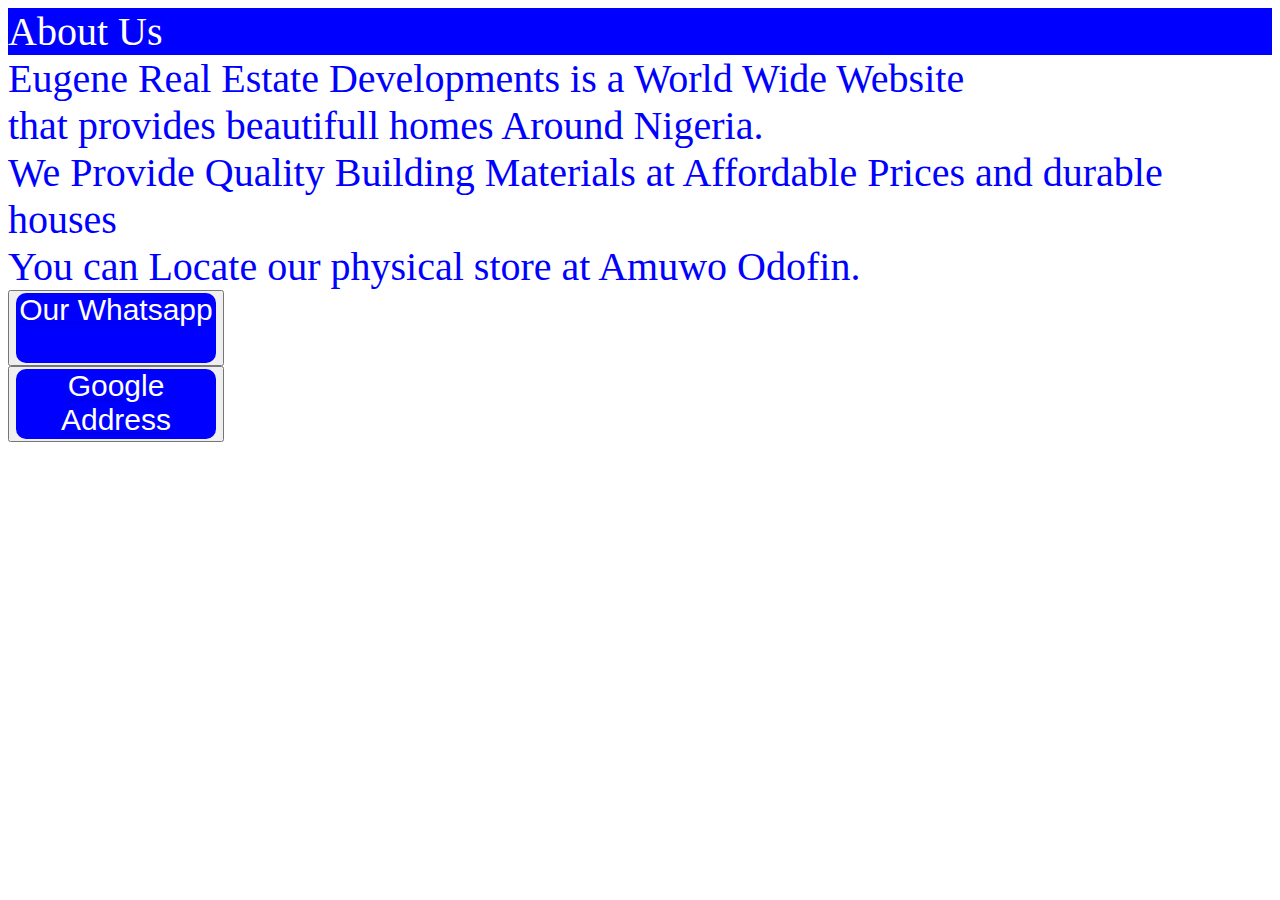
<file: about.html>
<!DOCTYPE html>
<html lang="en">
<head>
    <meta charset="UTF-8">
    <meta name="viewport" content="width=device-width, initial-scale=1.0">
    <title>Document</title>
    <style>
        .h1{
        background-color: blue;
        color: white;
        font-size: 40px;
        

        }
        .h2{
            font-size: 20px;
            color: blue;
            font-size: 40px;
        }
        .h3{
         width: 200px;
         height: 70px;
         border: none;
         border-radius: 10px;
         background-color: blue;
         
         color:white;
         font-size: 30px;
        }
    </style>
</head>
<body>
    <div class="h1">About Us</div> 
    <div class="h2"> Eugene Real Estate Developments is a World Wide Website<br> that provides beautifull homes Around Nigeria. <br> We Provide Quality Building Materials at Affordable Prices and durable houses<br> You can Locate our physical store at Amuwo Odofin.
    </div>
    <button><a href="https://wa.link/yaqaa3"><div class="h3"> Our Whatsapp </button></a><br>
    <button><a href="https://wa.link/yaqaa3"><div class="h3"> Google Address </button></div></a>

    
        
</body>
</html>
</file>
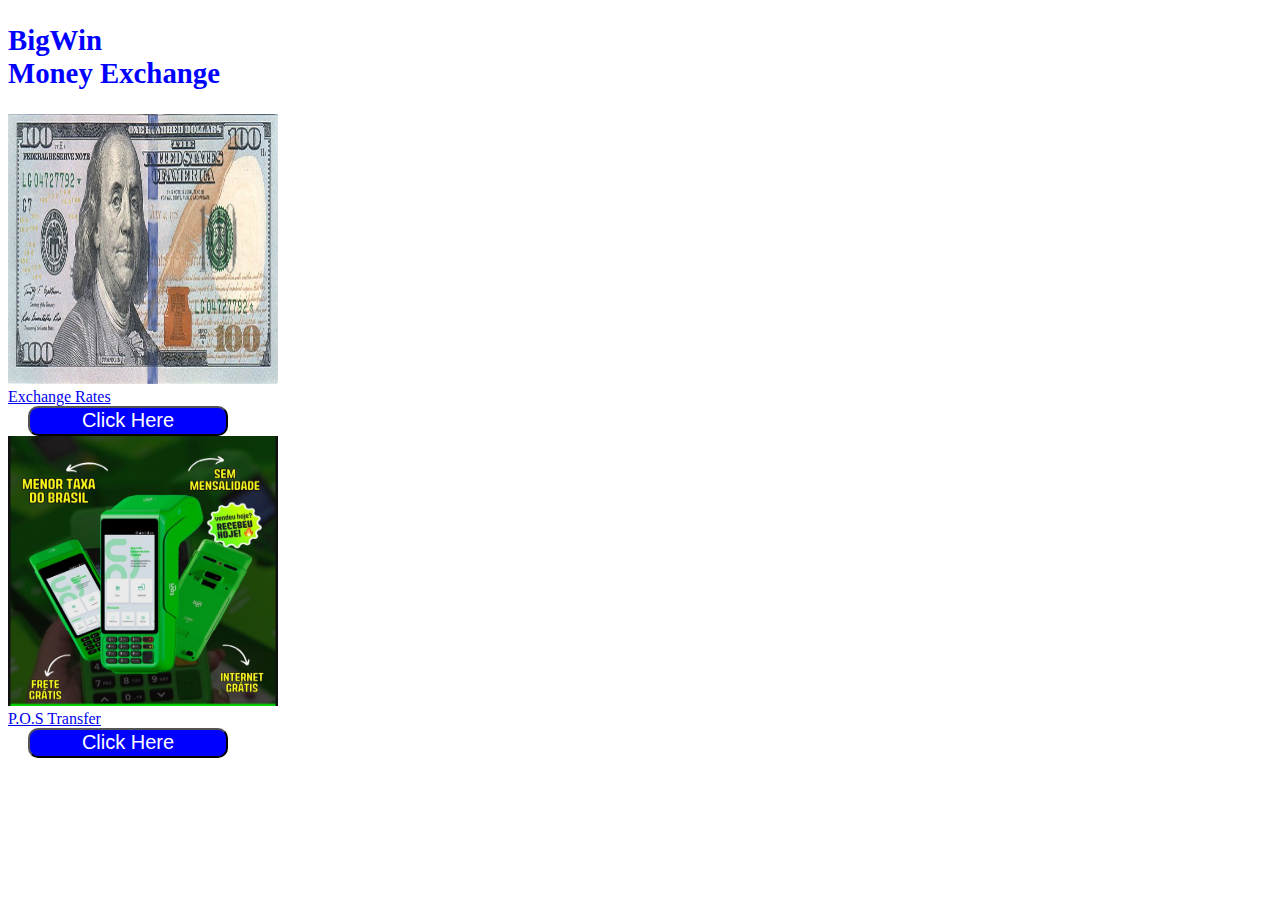
<file: exchange.html>
<!DOCTYPE html>
<html lang="en">
<head>
    <meta charset="UTF-8">
    <meta name="viewport" content="width=device-width, initial-scale=1.0">
    <title>Document</title>
    <style>
        .price{
            align-items: center;
        
        }
        .h2{
          align-items: center;
         font-size: larger;
         color: blue;
         
          
        }

        button{
            margin-left: 20px;
            width: 200px;
            height: 30px;
            border-radius: 10px;
            background-color: blue;
            color: white;
            font-size: 20px;
            margin-bottom: 0;
        }
    </style>
</head>
<body>
  <div class="h2">
    <h2>  BigWin <br>Money Exchange</h2>
</div>
   

      <div class="price"><a href="rate.html">
        <img src="./images/640px-Obverse_of_the_series_2009_$100_Federal_Reserve_Note.jpg" alt="" width="270px" height="270px" />
        <figcaption> Exchange Rates<br /> <a href="rate.html"><button>Click Here</button></a></figcaption>
        </figure>

        <div class="price"><a href="https://wa.link/eyql56">
          <img src="./images/Gallery_20241106_175046.png" alt="" width="270px" height="270px" />
          <figcaption> P.O.S Transfer<br /> <a href="https://wa.link/eyql56"><button>Click Here</button></a></figcaption>
          </figure>
</file>
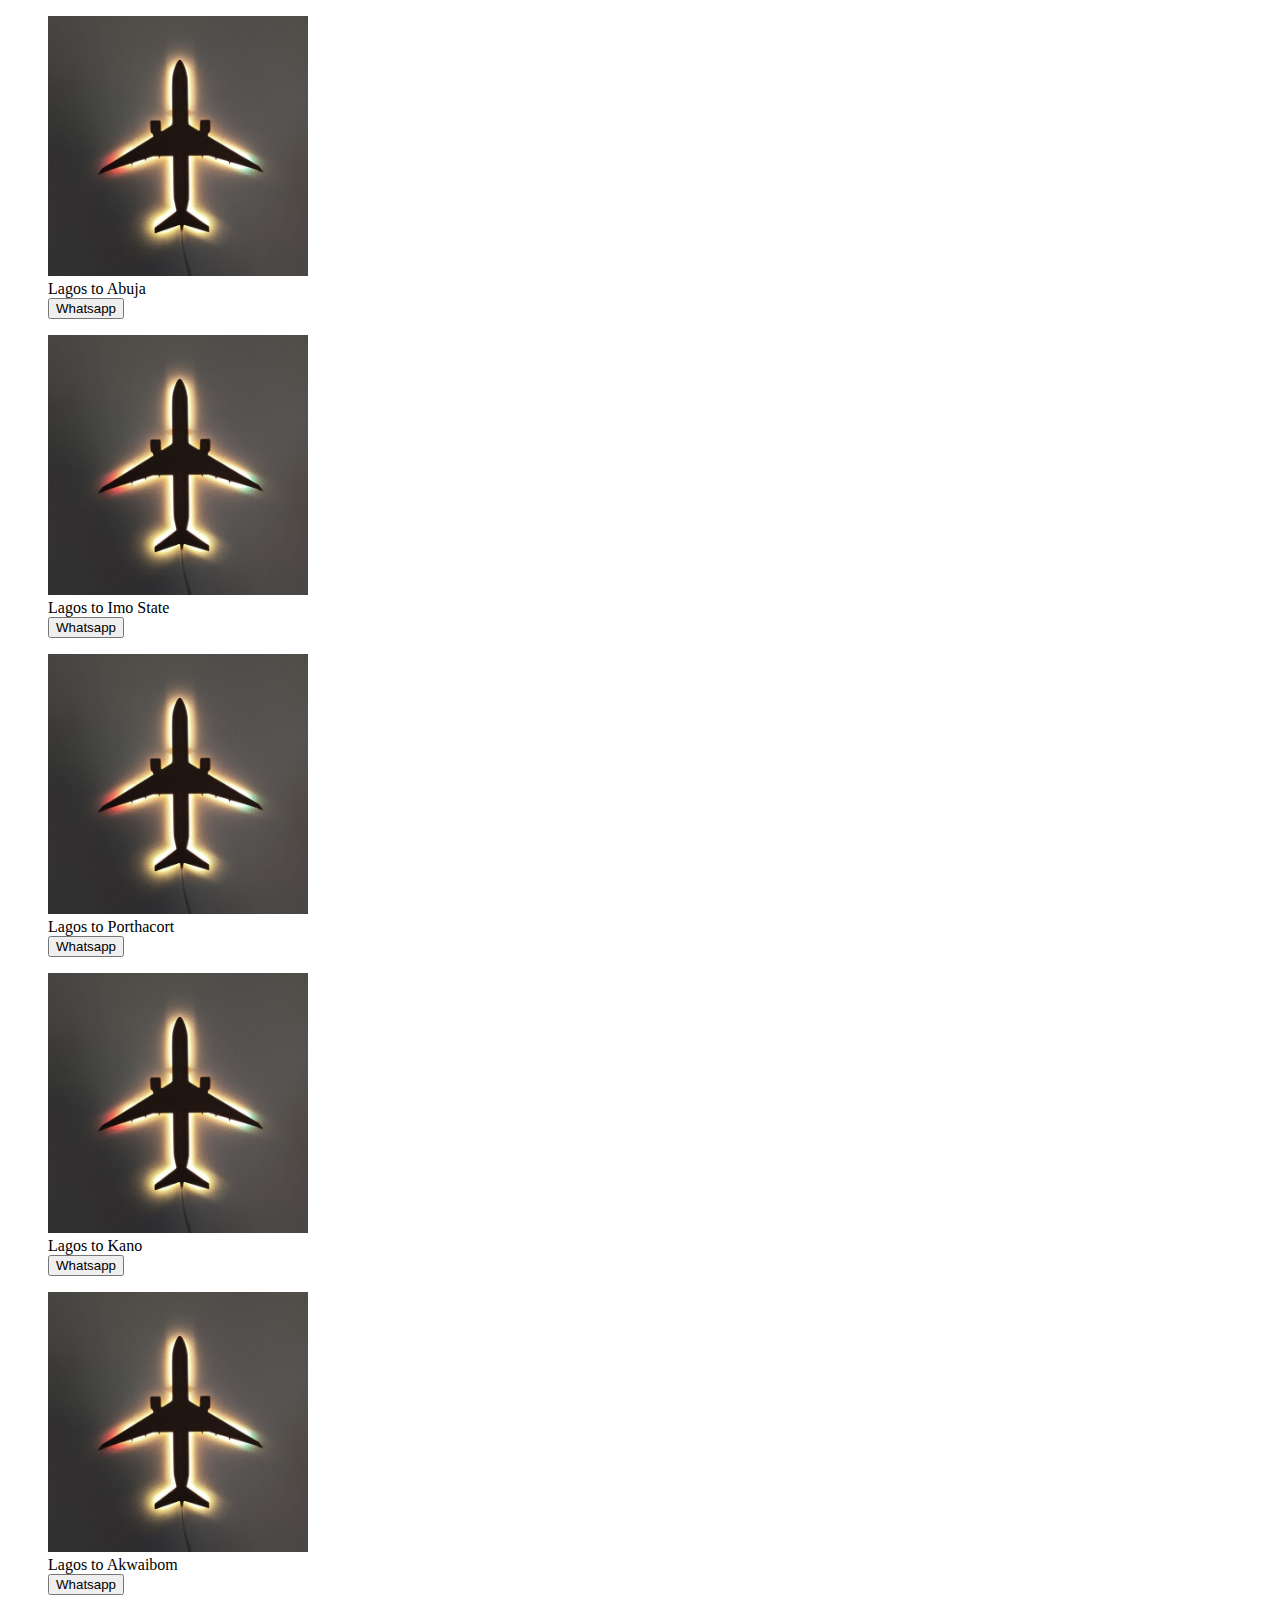
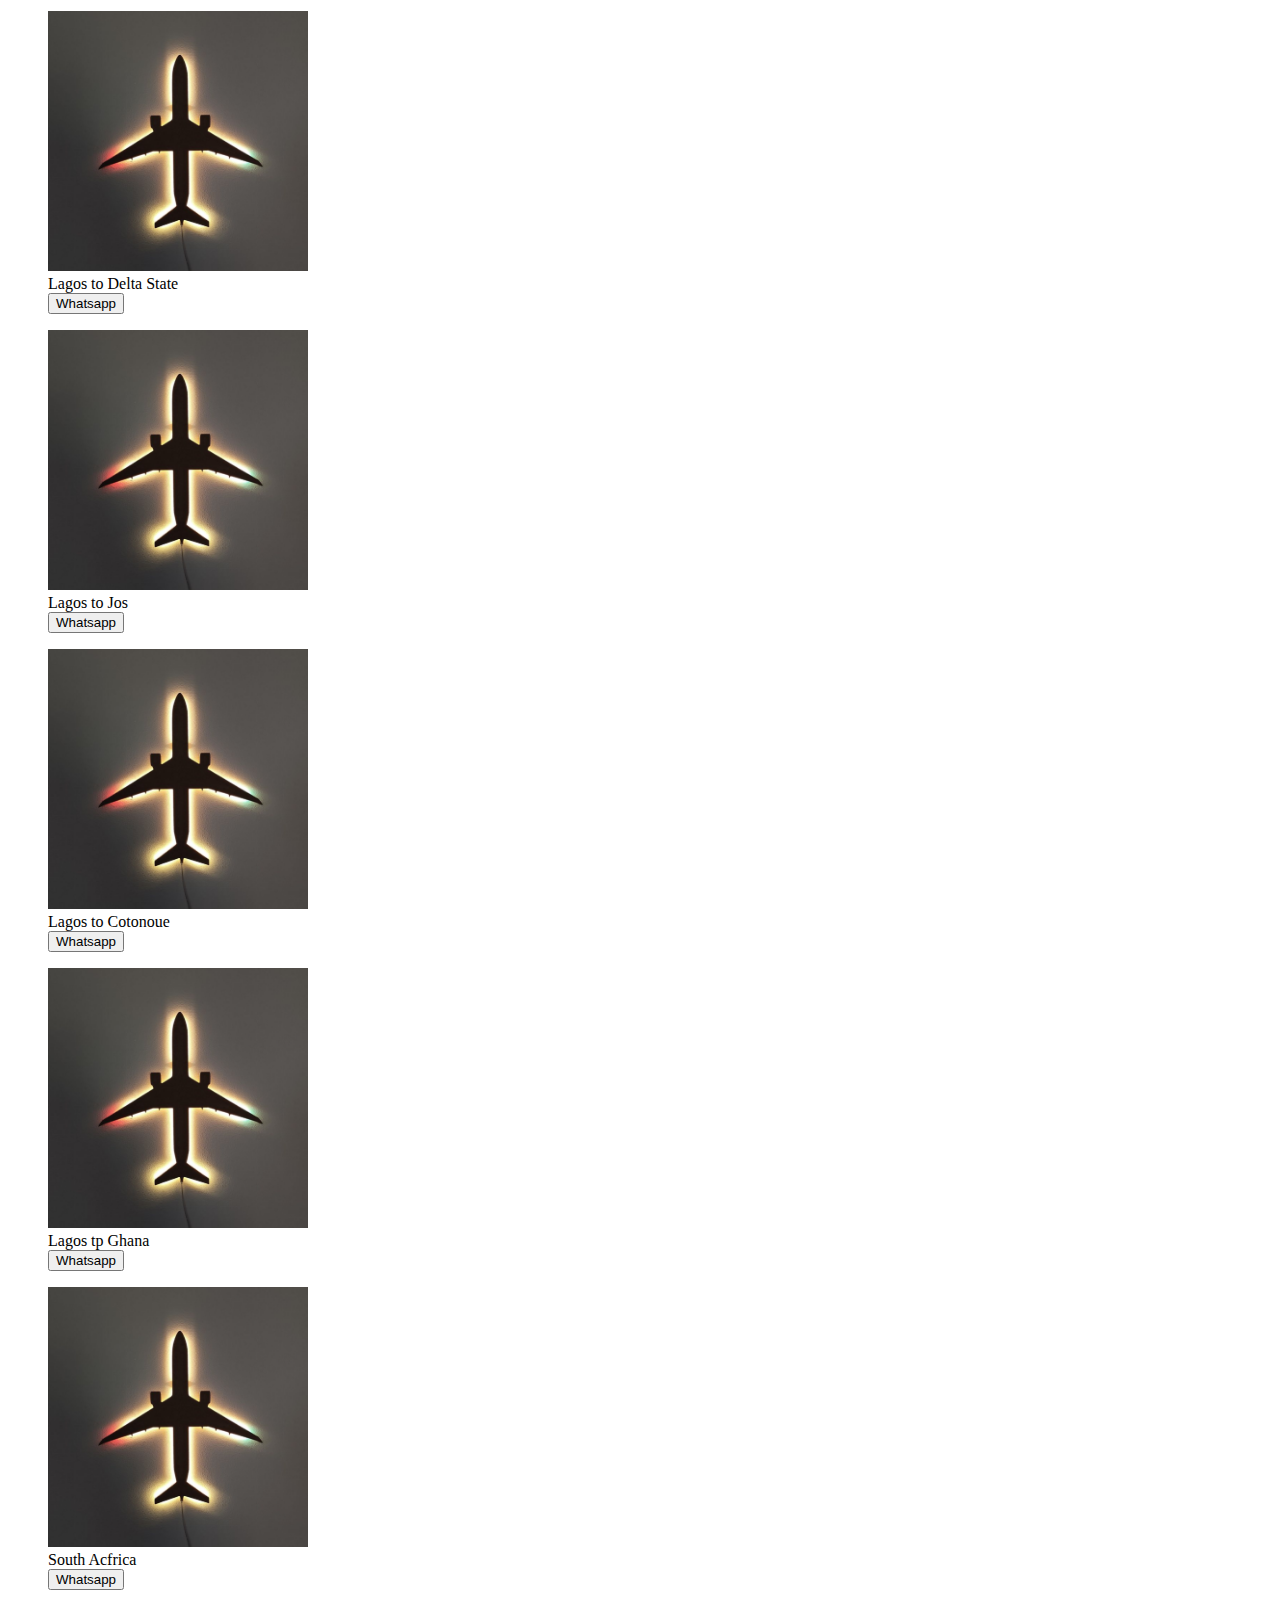
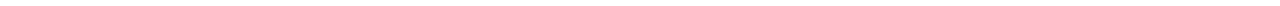
<file: flights.html>
<!DOCTYPE html>
<html lang="en">
<head>
    <meta charset="UTF-8">
    <meta name="viewport" content="width=device-width, initial-scale=1.0">
    <title>Document</title>
    <style>
        .price{
            align-items: center;
        
        }
    </style>
</head>
<body>
       <div class="price">
        <figure>
          <img src="./images/Gallery_20241003_042421.png" alt="" width="260px" height="260px" />
          <figcaption>Lagos to Abuja<br><a href="https://wa.link/yaqaa3"><button>Whatsapp</button></a><br /></figcaption>
        </figure>
      </div>
  
  
      
  
      <div class="price">
        <figure>
          <img src="./images/Gallery_20241003_042421.png" alt="" width="260px" height="260px" />
          <figcaption>Lagos to Imo State<br><a href="https://wa.link/eyql56"><button>Whatsapp</button></a><br /></figcaption>
        </figure>
    
      </div>
  
      <div class="price">
        <figure>
          <img src="./images/Gallery_20241003_042421.png" alt="" width="260px" height="260px" />
          <figcaption>Lagos to Porthacort
            <br><a href="https://wa.link/eyql56"><button>Whatsapp</button></a><br /></figcaption>
        </figure>
    
      </div> 
      <div class="price">
        <figure>
          <img src="./images/Gallery_20241003_042421.png" alt="" width="260px" height="260px" />
          <figcaption>Lagos to Kano <br><a href="https://wa.link/eyql56"><button>Whatsapp</button></a><br /></figcaption>
        </figure>
    
      </div> 
      <div class="price">
        <figure>
          <img src="./images/Gallery_20241003_042421.png" alt="" width="260px" height="260px" />
          <figcaption>Lagos to Akwaibom<br><a href="https://wa.link/eyql56"><button>Whatsapp</button></a><br /></figcaption>
        </figure>
      </div>
  
  
      
  
      <div class="price">
        <figure>
          <img src="./images/Gallery_20241003_042421.png" alt="" width="260px" height="260px" />
          <figcaption>Lagos to Delta State<br><a href="https://wa.link/eyql56"><button>Whatsapp</button></a><br /></figcaption>
        </figure>
    
      </div>
  
      <div class="price">
        <figure>
          <img src="./images/Gallery_20241003_042421.png" alt="" width="260px" height="260px" />
          <figcaption>Lagos to Jos<br><a href="https://wa.link/eyql56"><button>Whatsapp</button></a><br /></figcaption>
        </figure>
    
      </div> 
      <div class="price">
        <figure>
          <img src="./images/Gallery_20241003_042421.png" alt="" width="260px" height="260px" />
          <figcaption>Lagos to Cotonoue <br><a href="https://wa.link/eyql56"><button>Whatsapp</button></a><br /></figcaption>
        </figure>

        <div class="price">
            <figure>
              <img src="./images/Gallery_20241003_042421.png" alt="" width="260px" height="260px" />
              <figcaption>Lagos tp Ghana<br><a href="https://wa.link/eyql56"><button>Whatsapp</button></a></figcaption>
            </figure>
          </div>
    
        
          <div class="price">
            <figure>
              <img src="./images/Gallery_20241003_042421.png" alt="" width="260px" height="260px" />
              <figcaption>South Acfrica<br><a href="https://wa.link/eyql56"><button>Whatsapp</button></a></figcaption>
            </figure>
          </div>
        
            
           
           
           
          
             
      
</body>
</html>
</file>
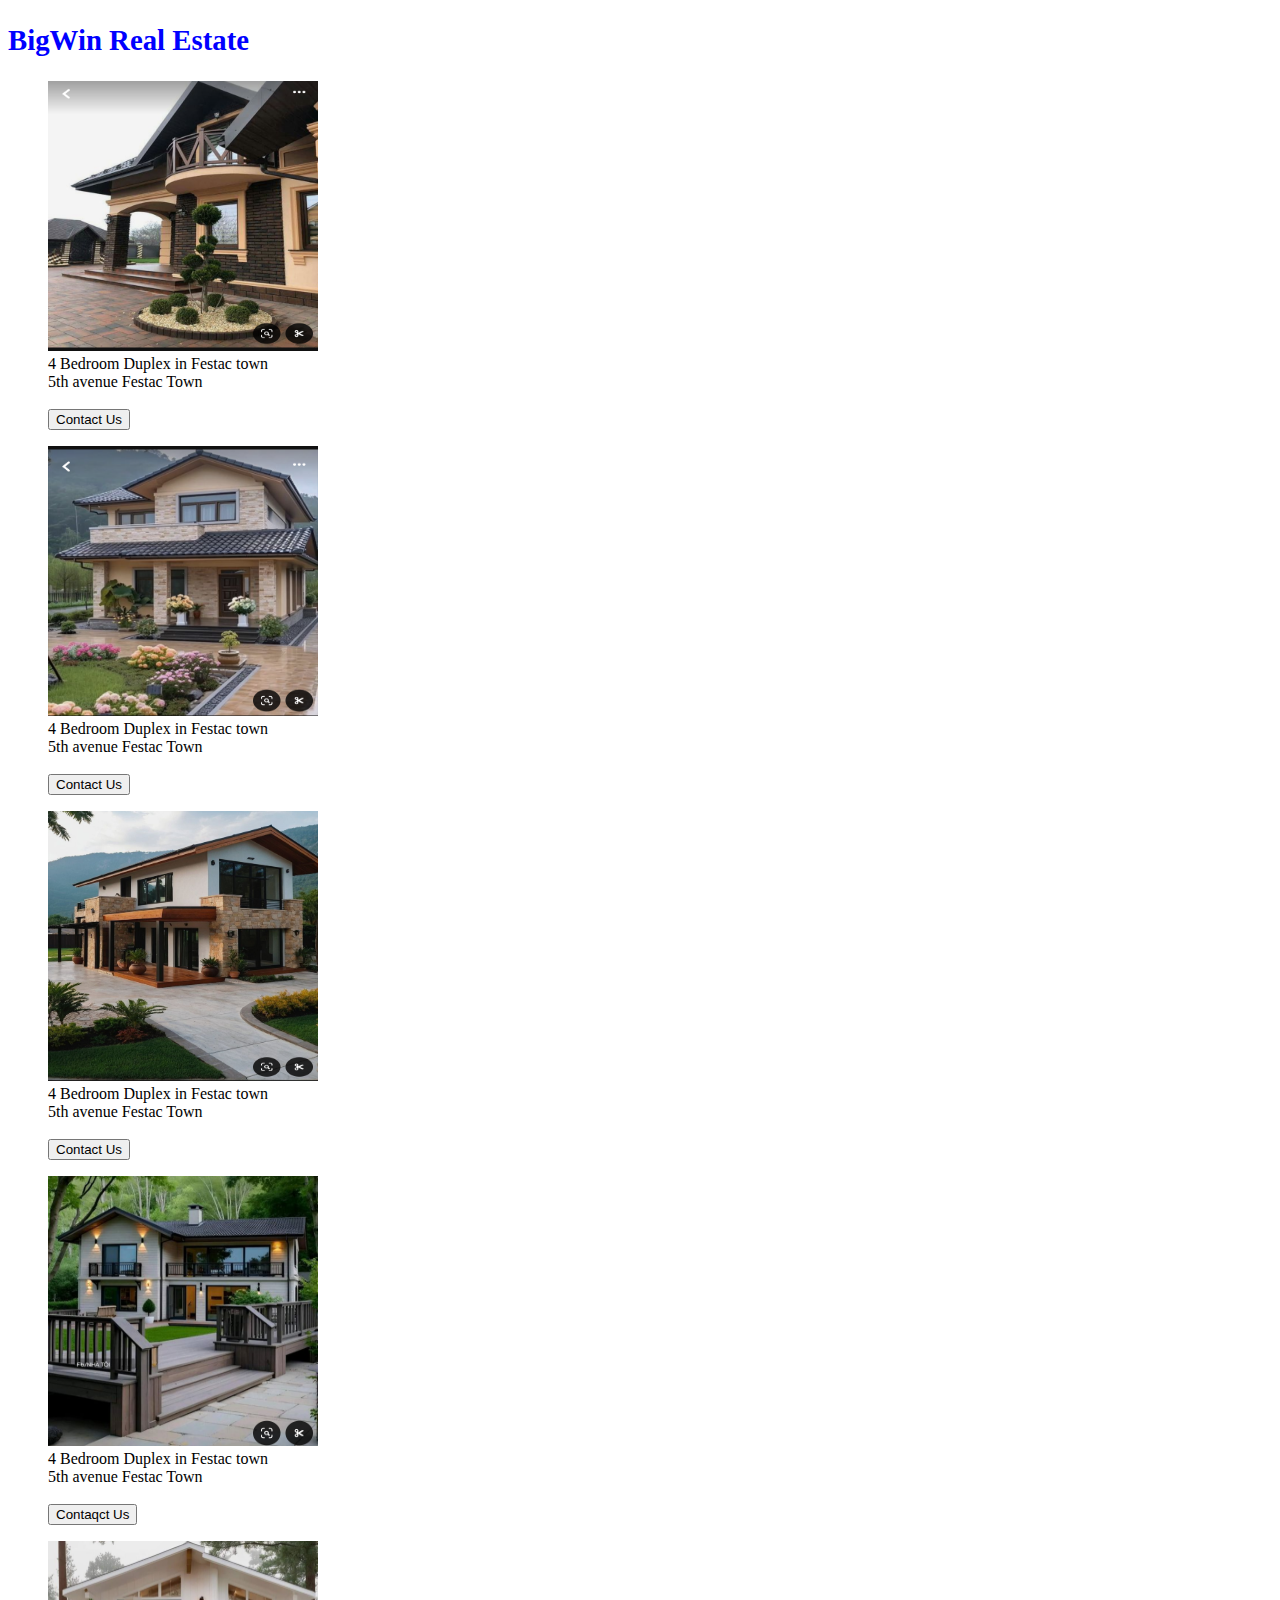
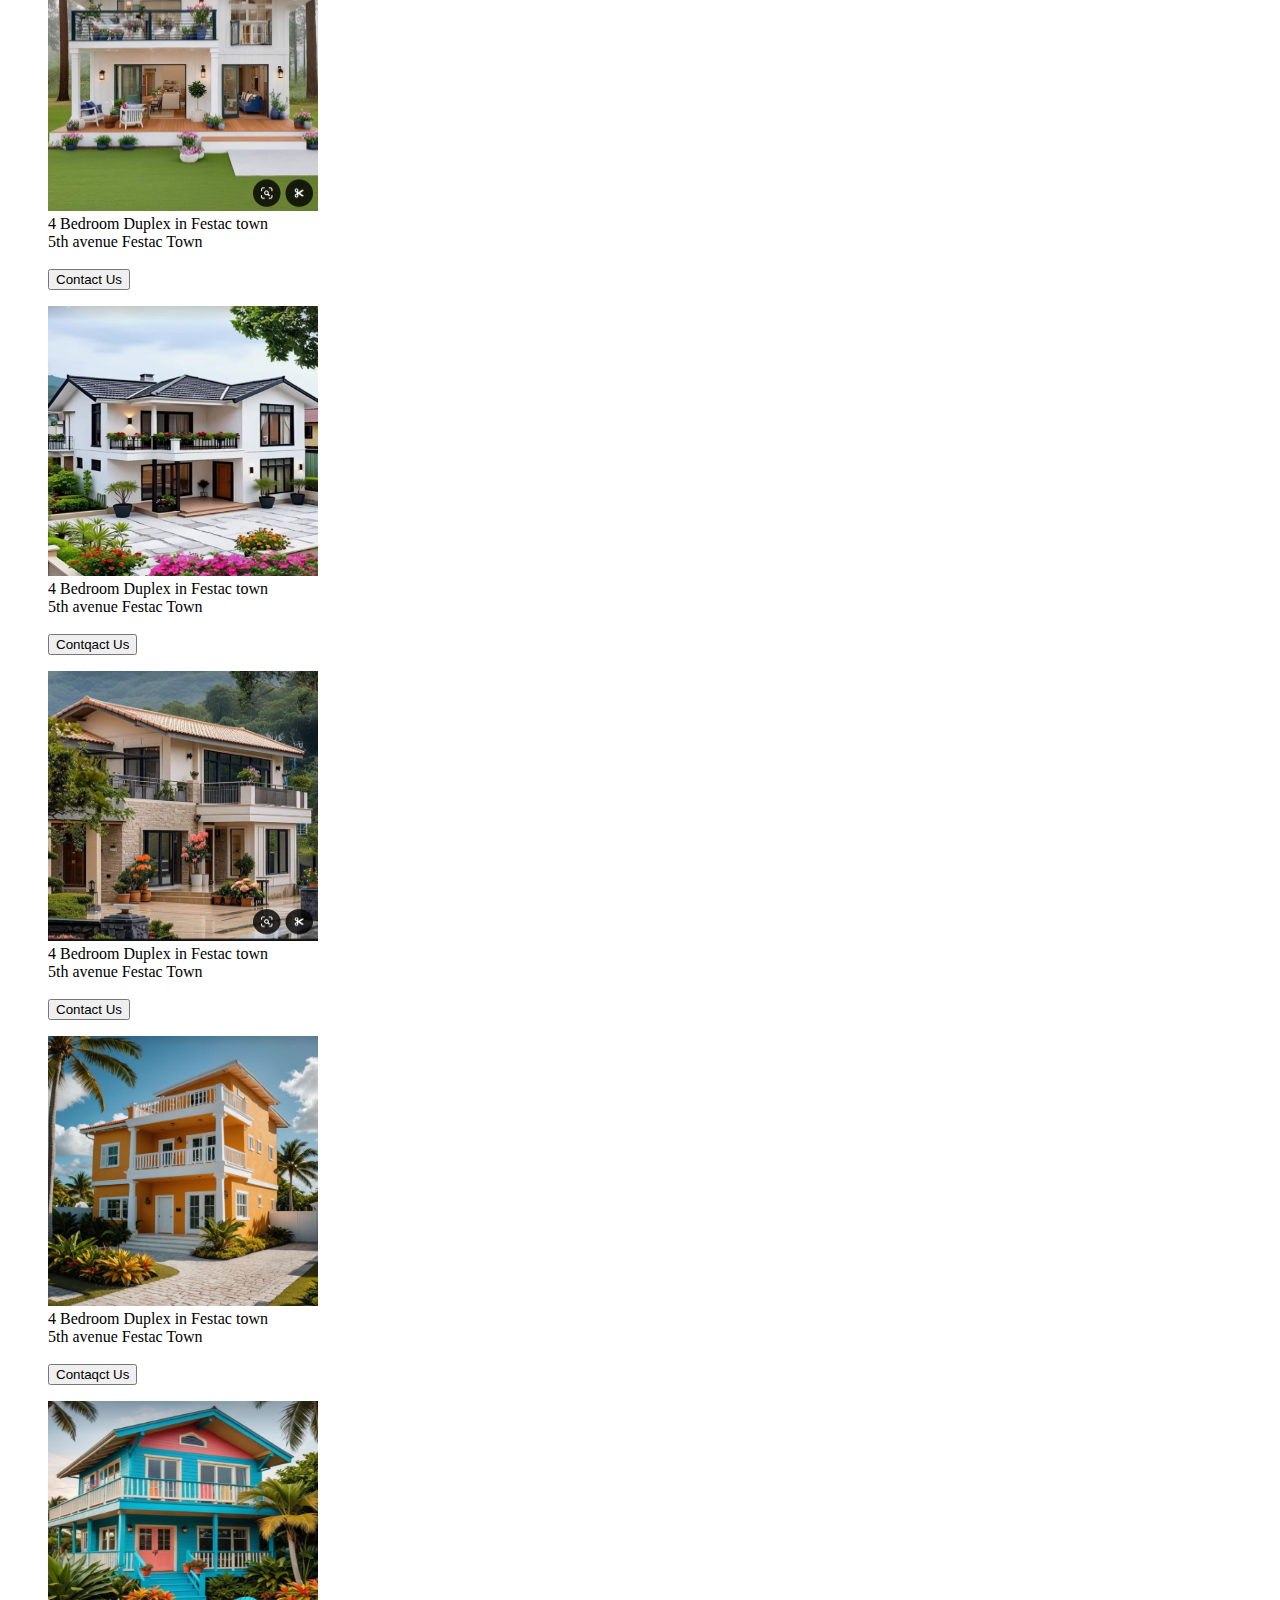
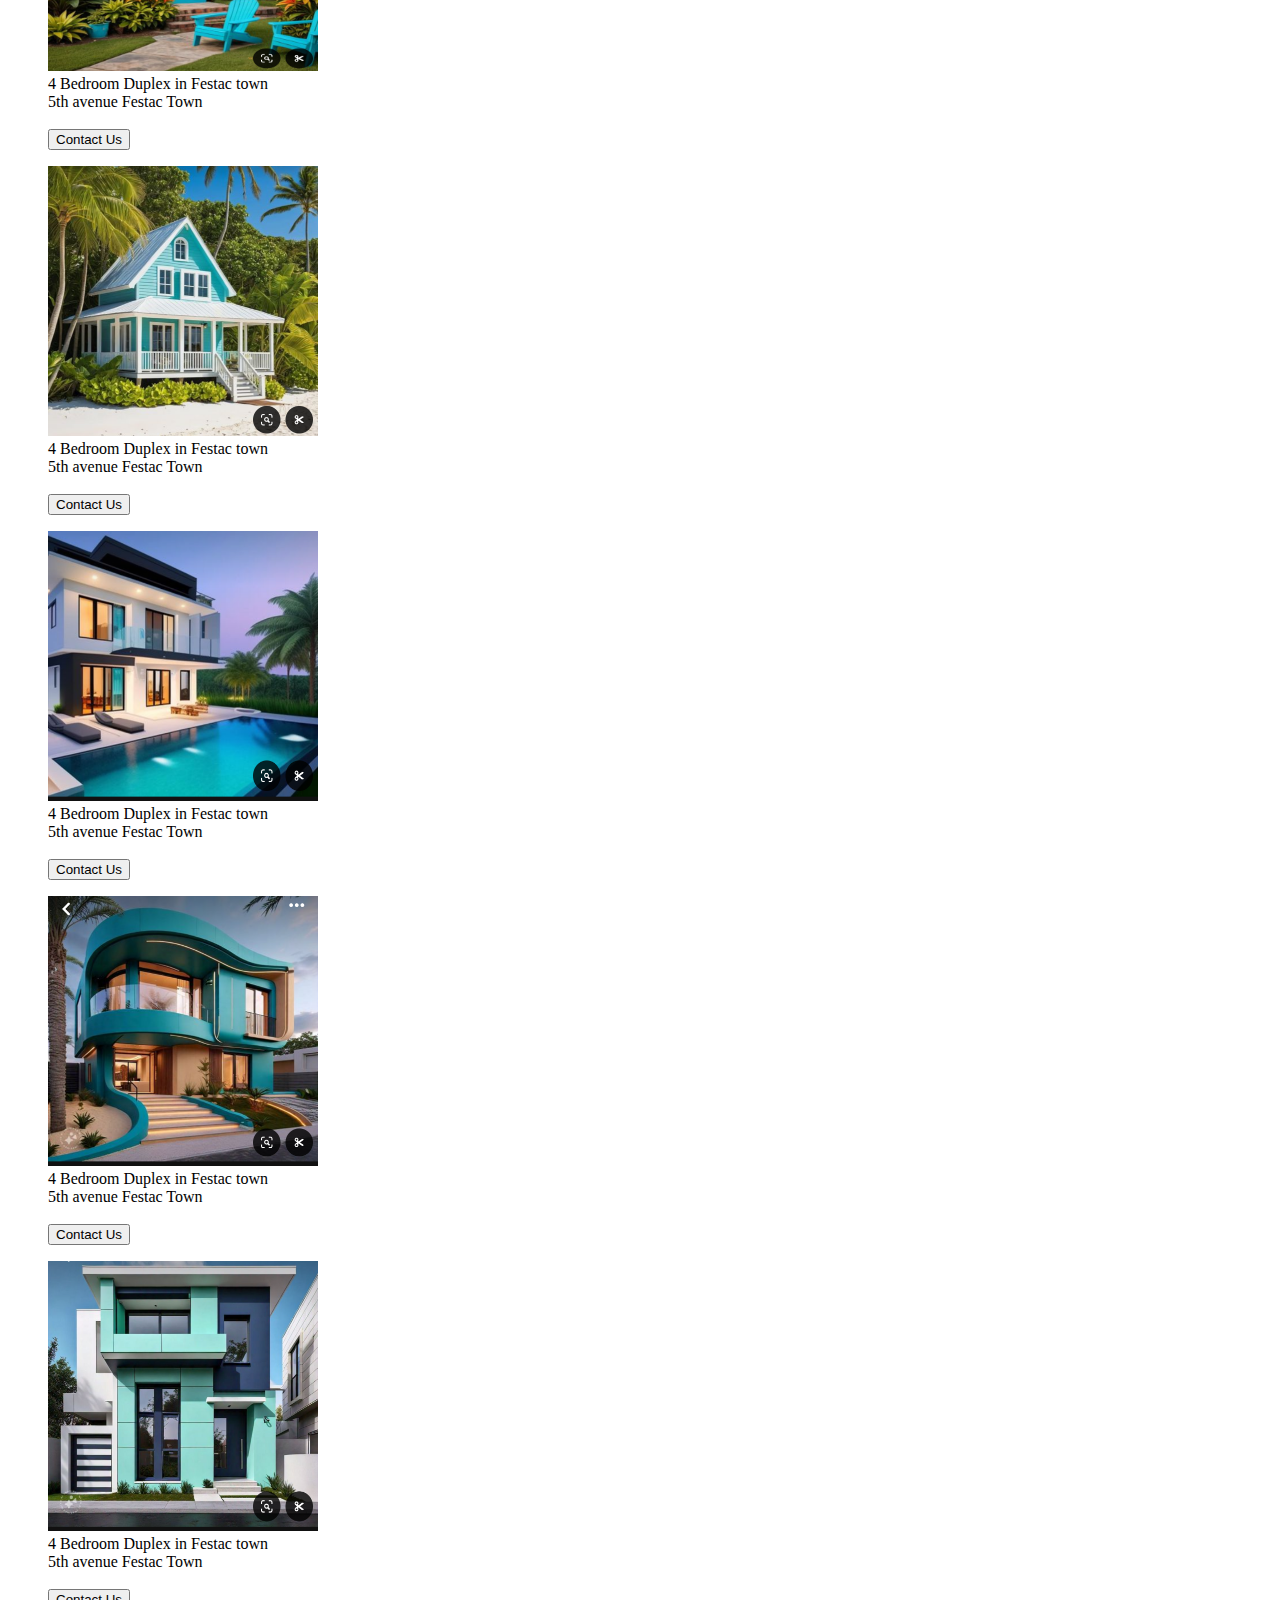
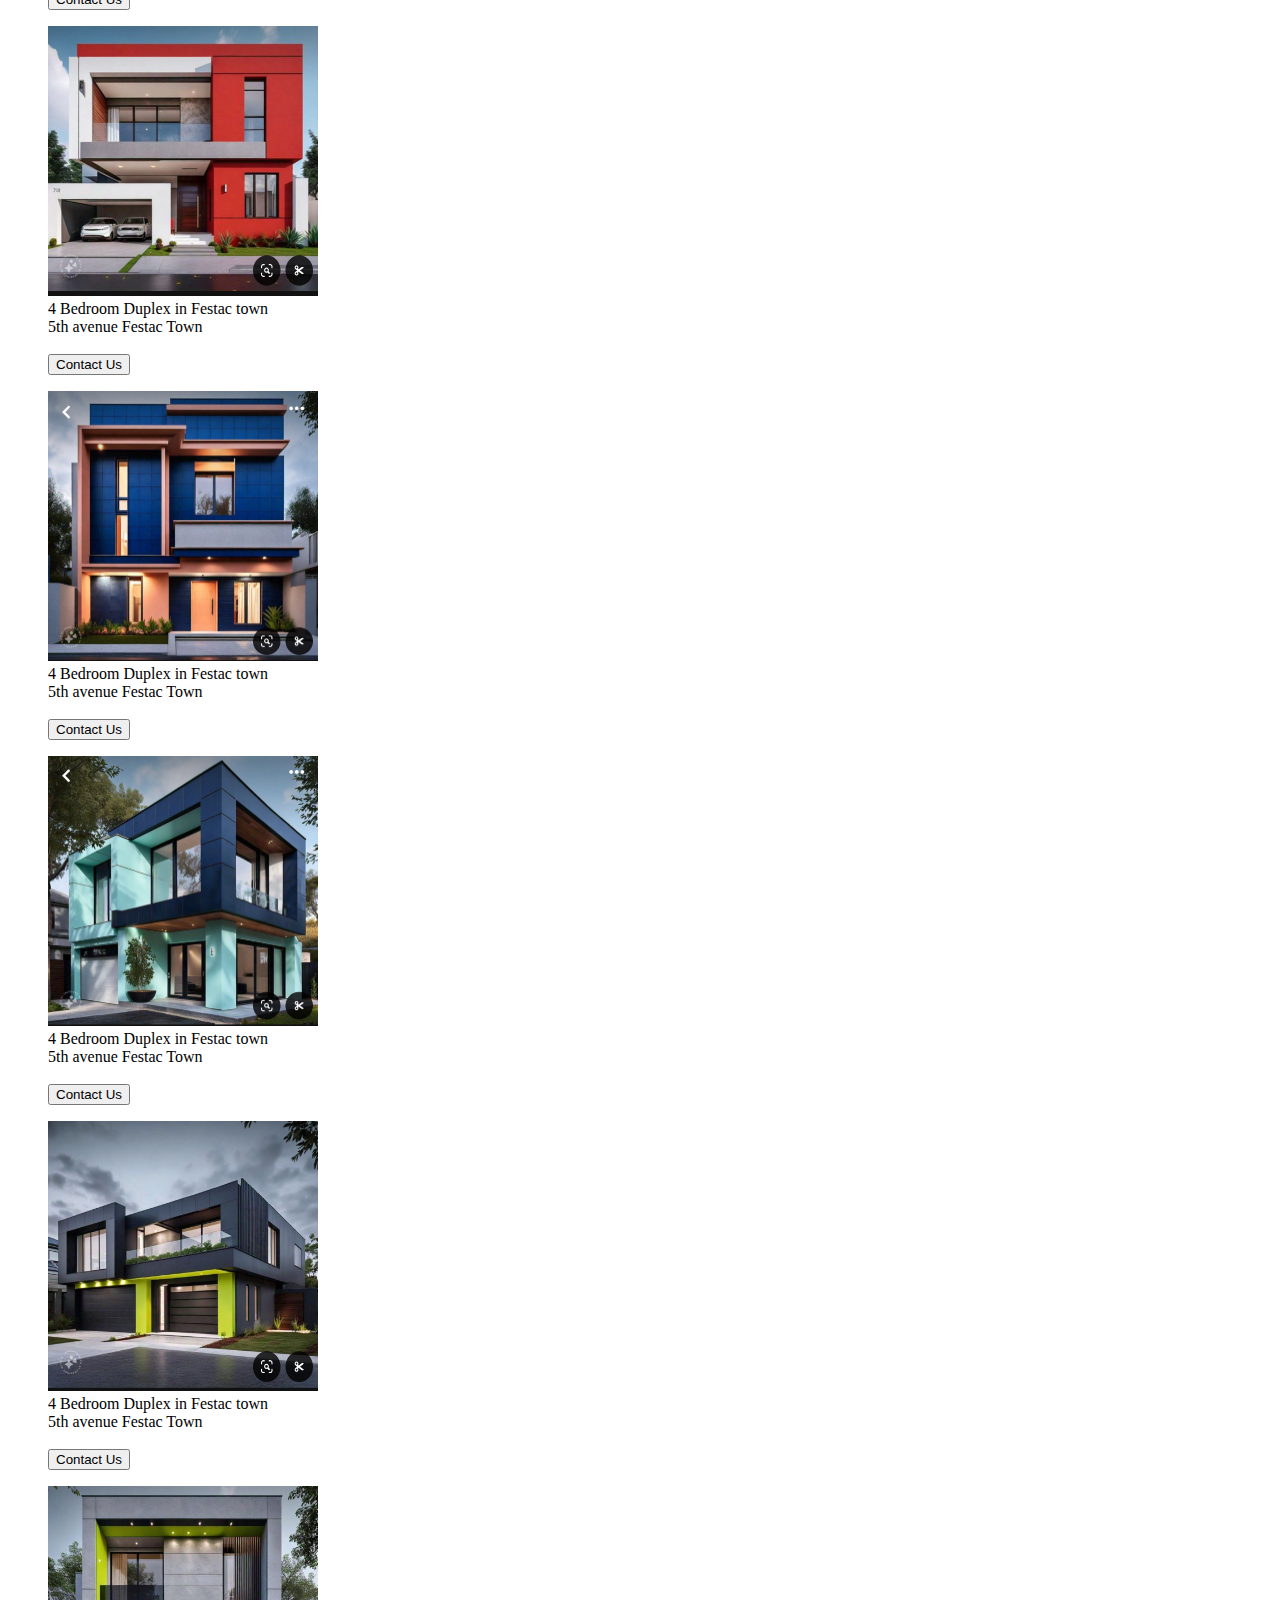
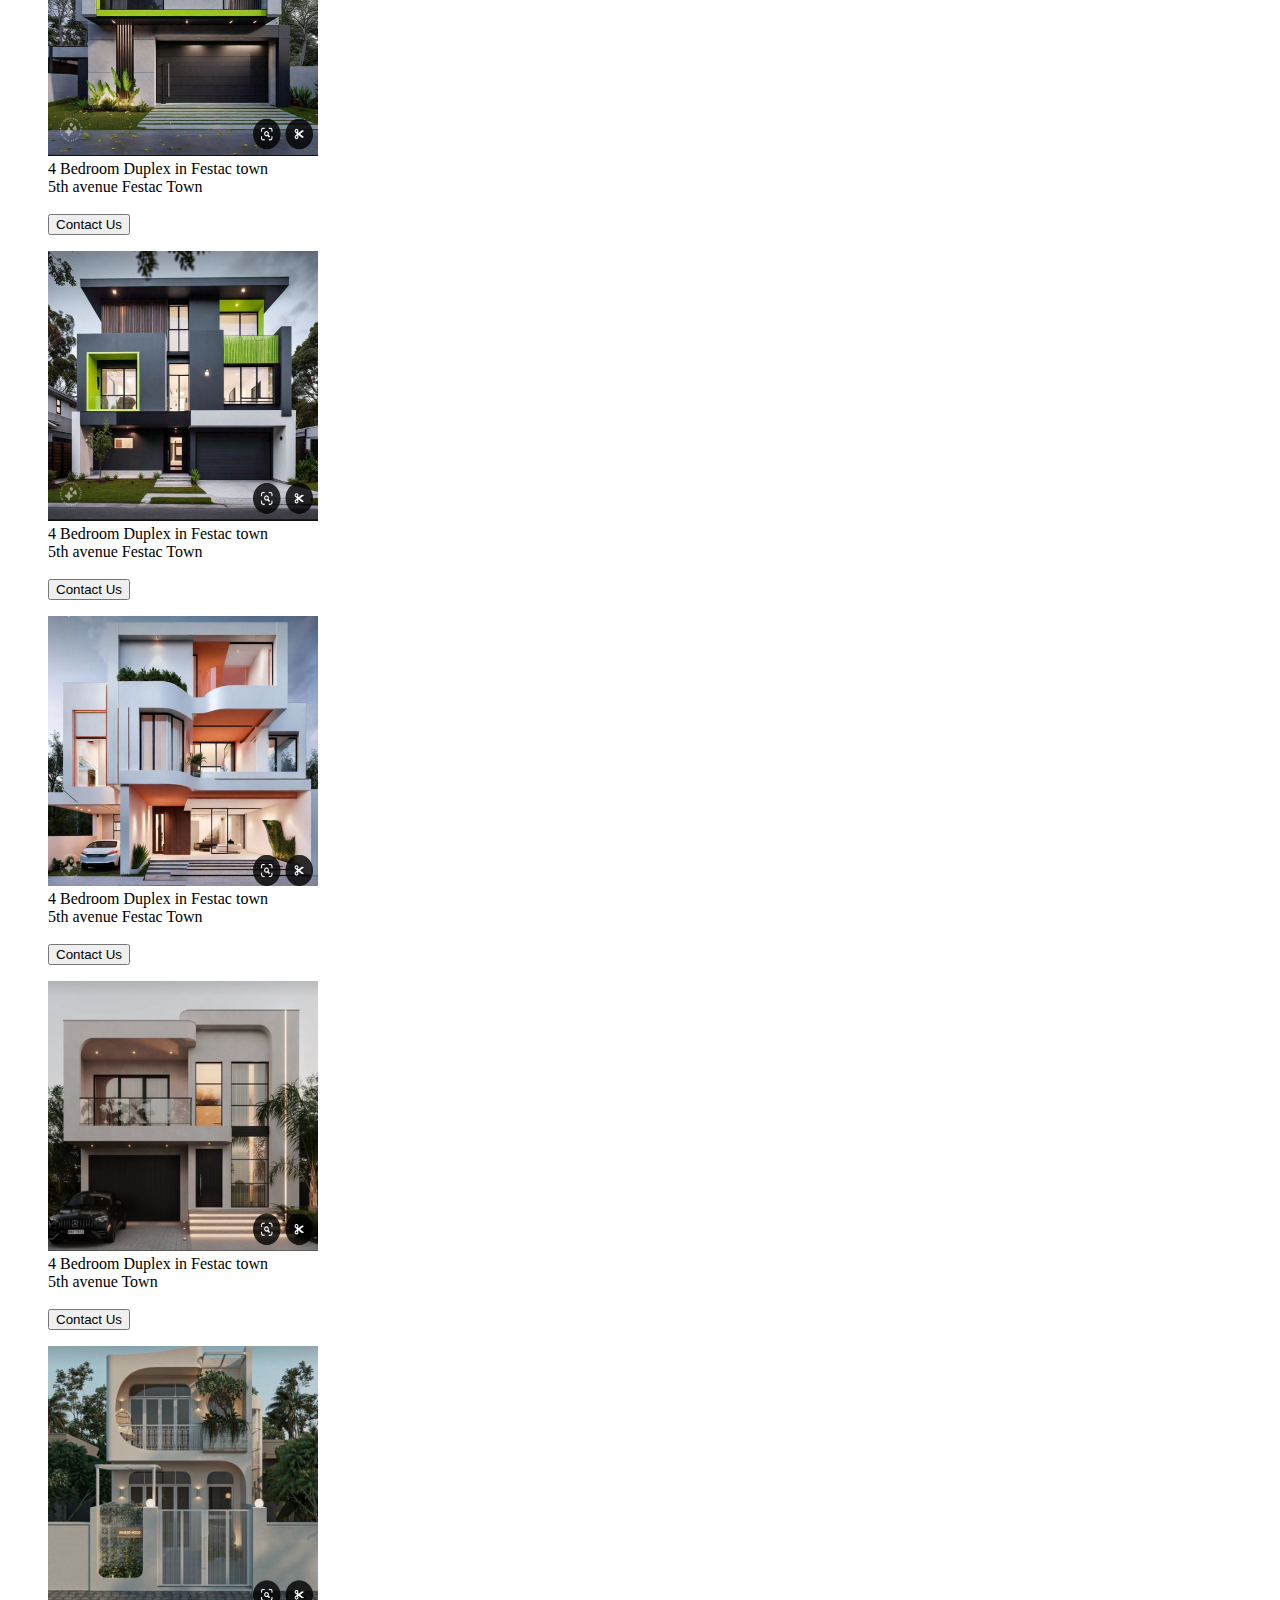
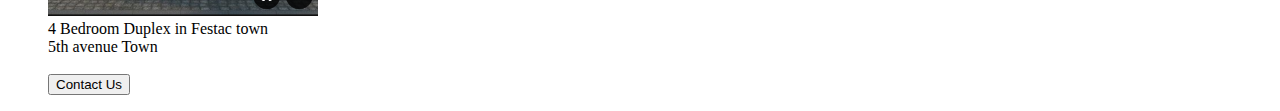
<file: houses.html>
<!DOCTYPE html>
<html lang="en">
<head>
    <meta charset="UTF-8">
    <meta name="viewport" content="width=device-width, initial-scale=1.0">
    <title>Document</title>
    <style>
        .price{
            align-items: center;
        
        }
        .h2{
          align-items: center;
          color: blue;
          font-size: larger;
          
        }
    </style>
</head>
<body>
  <div class="h2">
    <h2>BigWin Real Estate</h2>
</div>
   <div class="price">
        <figure>
          <img src="./newimages1/Gallery_20241031_203245.png" alt="" width="270px" height="270px" />
          <figcaption>4 Bedroom Duplex in Festac town<br>5th avenue Festac Town <br> <br><a href="https://wa.link/yaqaa3"><button>Contact Us</button></a></figcaption>
        </figure>
  
      </div>
  
  
      <div class="price">
        <figure>
          <img src="./newimages1/Gallery_20241031_203318.png" alt="" width="270px" height="270px" />
          <figcaption> 4 Bedroom Duplex in Festac town<br>5th avenue Festac Town <br><br><a href="https://wa.link/yaqaa3"><button>Contact Us</button></a></figcaption>
        </figure>
  
      </div>
  
  
      <div class="price">
        <figure>
          <img src="./newimages1/Gallery_20241031_203430.png" alt="" width="270px" height="270px" />
          <figcaption>4 Bedroom Duplex in Festac town<br>5th avenue Festac Town <br><br > <a href="https://wa.link/yaqaa3"><button>Contact Us</button></a></figcaption>
        </figure>
    
      </div>

      <div class="price">
        <figure>
          <img src="./newimages1/Gallery_20241031_203459.png" alt="" width="270px" height="270px" />
          <figcaption>4 Bedroom Duplex in Festac town<br>5th avenue Festac Town  <br><br > <a href="https://wa.link/yaqaa3"><button>Contaqct Us</button></a></figcaption>
        </figure>
  
      </div>

      <div class="price">

        <div class="price">
          <figure>
            <img src="./newimages1/Gallery_20241031_203524.png" alt="" width="270px" height="270px" />
            <figcaption>4 Bedroom Duplex in Festac town<br>5th avenue Festac Town<br><br> <a href="https://wa.link/yaqaa3"><button>Contact Us</button></a></figcaption>
          </figure>
    
        </div>
    
    
        <div class="price">
          <figure>
            <img src="./newimages1/Gallery_20241031_203548.png" alt="" width="270px" height="270px" />
            <figcaption> 4 Bedroom Duplex in Festac town<br>5th avenue Festac Town<br><br> <a href="https://wa.link/yaqaa3"><button>Contqact Us</button></a></figcaption>
          </figure>
    
        </div>
    
    
        <div class="price">
          <figure>
            <img src="./newimages1/Gallery_20241031_203653.png" alt="" width="270px" height="270px" />
            <figcaption>4 Bedroom Duplex in Festac town<br>5th avenue Festac Town<br> <br > <a href="https://wa.link/yaqaa3"><button>Contact Us</button></a></figcaption>
          </figure>
      
        </div>
  
        <div class="price">
          <figure>
            <img src="./newimages1/Gallery_20241031_203738.png" alt="" width="270px" height="270px" />
            <figcaption>4 Bedroom Duplex in Festac town<br>5th avenue Festac Town<br>  <br > <a href="https://wa.link/yaqaa3"><button>Contaqct Us</button></a></figcaption>
          </figure>
    
        </div>

        <div class="price">
          <figure>
            <img src="./newimages1/Gallery_20241031_203858.png" alt="" width="270px" height="270px" />
            <figcaption>4 Bedroom Duplex in Festac town<br>5th avenue Festac Town<br><br> <a href="https://wa.link/yaqaa3"><button>Contact Us</button></a></figcaption>
          </figure>
    
        </div>
    
    
        <div class="price">
          <figure>
            <img src="./newimages1/Gallery_20241031_203943.png" alt="" width="270px" height="270px" />
            <figcaption> 4 Bedroom Duplex in Festac town<br>5th avenue Festac Town<br><br>  <a href="https://wa.link/yaqaa3"><button>Contact Us</button></a></figcaption>
          </figure>
    
        </div>
    
    
        <div class="price">
          <figure>
            <img src="./newimages1/Gallery_20241031_204036.png" alt="" width="270px" height="270px" />
            <figcaption>4 Bedroom Duplex in Festac town<br>5th avenue Festac Town<br> <br > <a href="https://wa.link/yaqaa3"><button>Contact Us</button></a></figcaption>
          </figure>
      
        </div>
  
       
      </div>
        <figure>
          <img src="./newimages1/Gallery_20241031_204118.png" alt="" width="270px" height="270px" />
          <figcaption>4 Bedroom Duplex in Festac town<br>5th avenue Festac Town<br><br>  <a href="https://wa.link/yaqaa3"><button>Contact Us</button></a></figcaption>
        </figure>
  
      </div>
  
  
      <div class="price">
        <figure>
          <img src="./newimages1/Gallery_20241031_204153.png" alt="" width="270px" height="270px" />
          <figcaption> 4 Bedroom Duplex in Festac town<br>5th avenue Festac Town<br> <br > <a href="https://wa.link/yaqaa3"><button>Contact Us</button></a></figcaption>
        </figure>
  
      </div>
  
  
      <div class="price">
        <figure>
          <img src="./newimages1/Gallery_20241031_204233.png" alt="" width="270px" height="270px" />
          <figcaption>4 Bedroom Duplex in Festac town<br>5th avenue Festac Town<br> <br> <a href="https://wa.link/yaqaa3"><button>Contact Us</button></a></figcaption>
        </figure>
    
      </div>

      <div class="price">
        <figure>
          <img src="./newimages1/Gallery_20241031_204251.png" alt="" width="270px" height="270px" />
          <figcaption>4 Bedroom Duplex in Festac town<br>5th avenue Festac Town<br><br>  <a href="https://wa.link/yaqaa3"><button>Contact Us</button></a></figcaption>
        </figure>
  
      </div>

      <div class="price">
        <figure>
          <img src="./newimages1/Gallery_20241031_204345.png" alt="" width="270px" height="270px" />
          <figcaption>4 Bedroom Duplex in Festac town<br>5th avenue Festac Town<br><br>  <a href="https://wa.link/yaqaa3"><button>Contact Us</button></a></figcaption>
        </figure>
  
      </div>

      <div class="price">
        <figure>
          <img src="./newimages1/Gallery_20241031_204406.png" alt="" width="270px" height="270px" />
          <figcaption>4 Bedroom Duplex in Festac town<br>5th avenue Festac Town<br>  <br > <a href="https://wa.link/yaqaa3"><button>Contact Us</button></a></figcaption>
        </figure>
  
      </div>

      <div class="price">
        <figure>
          <img src="./newimages1/Gallery_20241031_204429.png" alt="" width="270px" height="270px" />
          <figcaption>4 Bedroom Duplex in Festac town<br>5th avenue Festac Town<br> <br>  <a href="https://wa.link/yaqaa3"><button>Contact Us</button></a></figcaption>
        </figure>
  
      </div>

      <div class="price">
        <figure>
          <img src="./newimages1/Gallery_20241031_204456.png" alt="" width="270px" height="270px" />
          <figcaption>4 Bedroom Duplex in Festac town<br>5th avenue Festac Town<br>  <br /> <a href="https://wa.link/yaqaa3"><button>Contact Us</button></a></figcaption>
        </figure>
  
      </div>

      <div class="price">
        <figure>
          <img src="./newimages1/Gallery_20241031_204517.png" alt="" width="270px" height="270px" />
          <figcaption>4 Bedroom Duplex in Festac town<br>5th avenue Festac Town<br> <br> <a href="https://wa.link/yaqaa3"><button>Contact Us</button></a></figcaption>
        </figure>
  
      </div>

      <div class="price">
        <figure>
          <img src="./newimages1/Gallery_20241031_204749.png" alt="" width="270px" height="270px" />
          <figcaption>4 Bedroom Duplex in Festac town<br>5th avenue Town<br> <br> <a href="https://wa.link/yaqaa3"><button>Contact Us</button></a></figcaption>
        </figure>
  
      </div>

      <div class="price">
        <figure>
          <img src="./newimages1/Gallery_20241031_204821.png" alt="" width="270px" height="270px" />
          <figcaption>4 Bedroom Duplex in Festac town<br>5th avenue Town<br> <br>  <a href="https://wa.link/yaqaa3"><button>Contact Us</button></a></figcaption>
        </figure>
  
      </div>
</file>
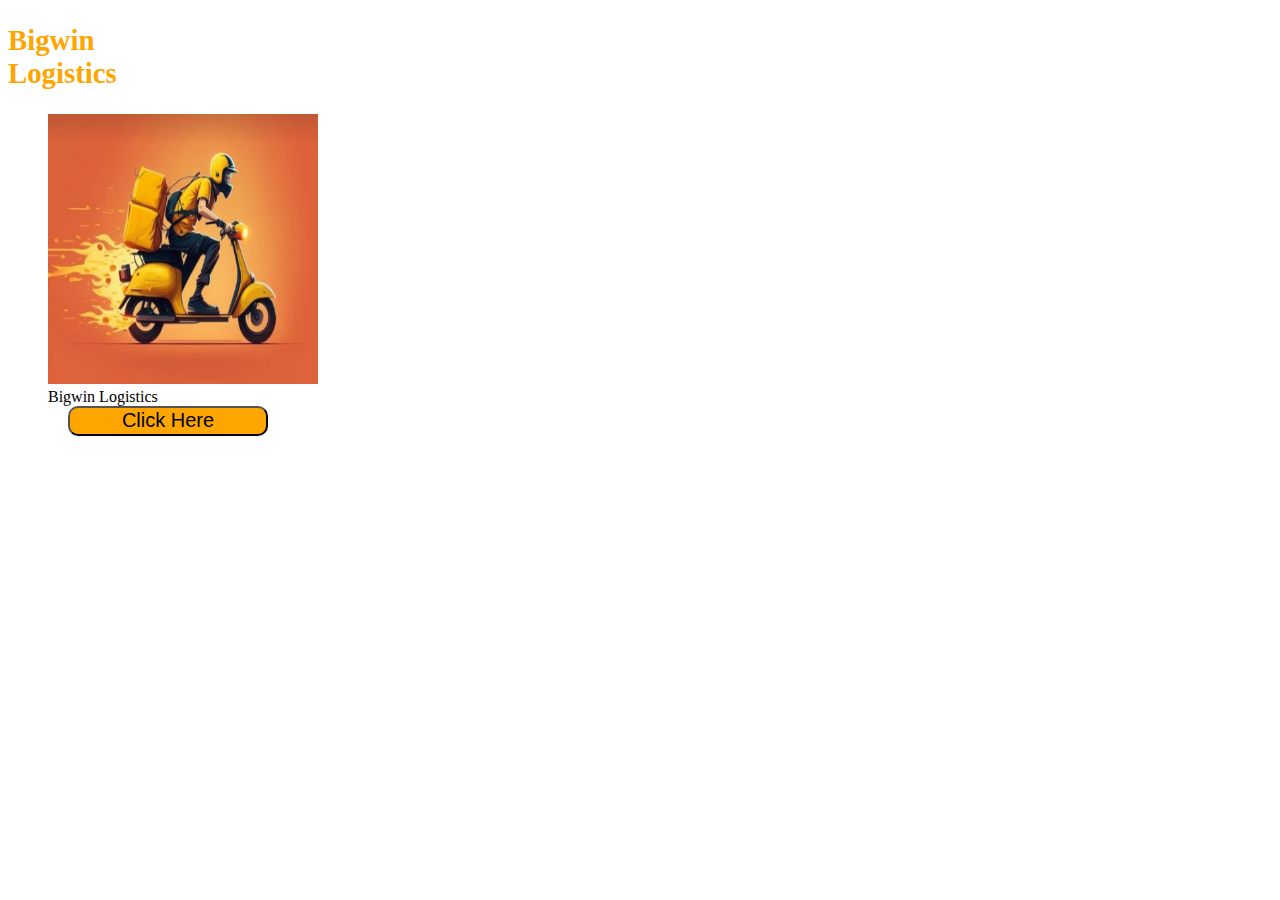
<file: logistics.html>
<!DOCTYPE html>
<html lang="en">
<head>
    <meta charset="UTF-8">
    <meta name="viewport" content="width=device-width, initial-scale=1.0">
    <title>Document</title>
    <style>
        .price{
            align-items: center;
        
        }
        .h2{
          align-items: center;
         font-size: larger;
         color: orange;
         
          
        }

        button{
            margin-left: 20px;
            width: 200px;
            height: 30px;
            border-radius: 10px;
            background-color: orange;
            color: black;
            font-size: 20px;
            margin-bottom: 0;
        }
    </style>
</head>
<body>
  <div class="h2">
    <h2>Bigwin  <br>Logistics</h2>
</div>
   <div class="price">
        <figure>
          <img src="./images/Gallery_20241119_002831 (1).png" alt="" width="270px" height="270px" />
          <figcaption>Bigwin Logistics <br /> <a href="https://wa.link/eyql56"><button>Click Here</button></a></figcaption>
        </figure>
  
      </div>
</file>
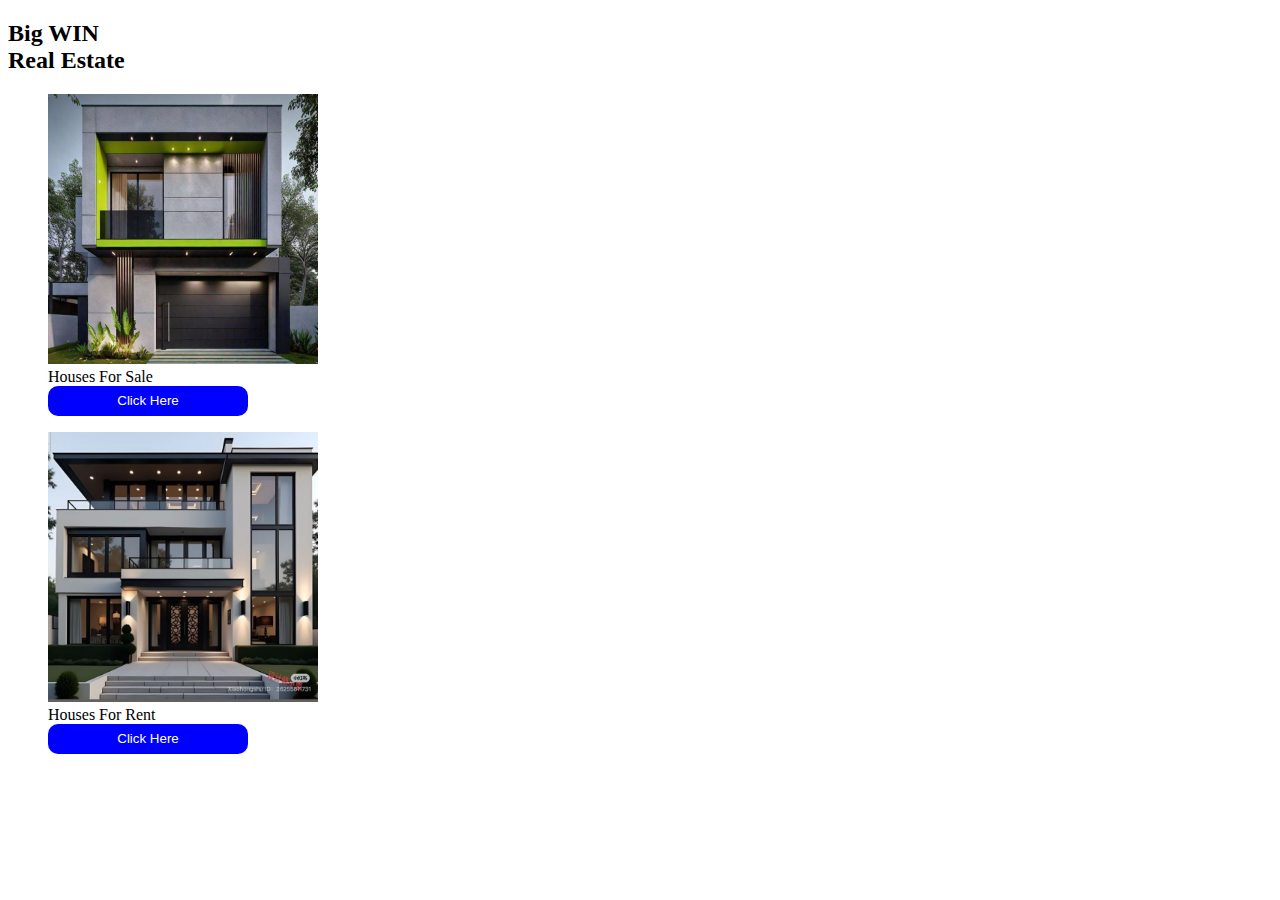
<file: ourhouses.html>
<!DOCTYPE html>
<html lang="en">
<head>
    <meta charset="UTF-8">
    <meta name="viewport" content="width=device-width, initial-scale=1.0">
    <title>Document</title>
    <style>
        .price{
            align-items: center;
        
        }
        .h2{
          align-items: center;
          
        }

        button {
    width: 200px;
    height: 30px;
    border: none;
    border-radius: 10px;
    background-color: blue;
    color: white;
    font-sizmmwee: 20px;
}
    </style>
</head>
<body>
  <div class="h2">
    <h2>Big WIN<br>Real Estate</h2>
</div>
   <div class="price">
        <figure>
          <img src="./images/Gallery_20241031_204429.png" alt="" width="270px" height="270px" />
          <figcaption>Houses For Sale<br /><a href="houses.html"><button>Click Here</button></a> </figcaption>
        </figure>
  
      </div>
  
  
      <div class="price">
        <figure>
          <img src="./images/Screenshot_2026-02-02_150557.jpg" alt="" width="270px" height="270px" />
          <figcaption>Houses For Rent<br /> <a href="houses.html"><button>Click Here</button></a></figcaption>
        </figure>
  
      </div>
</file>
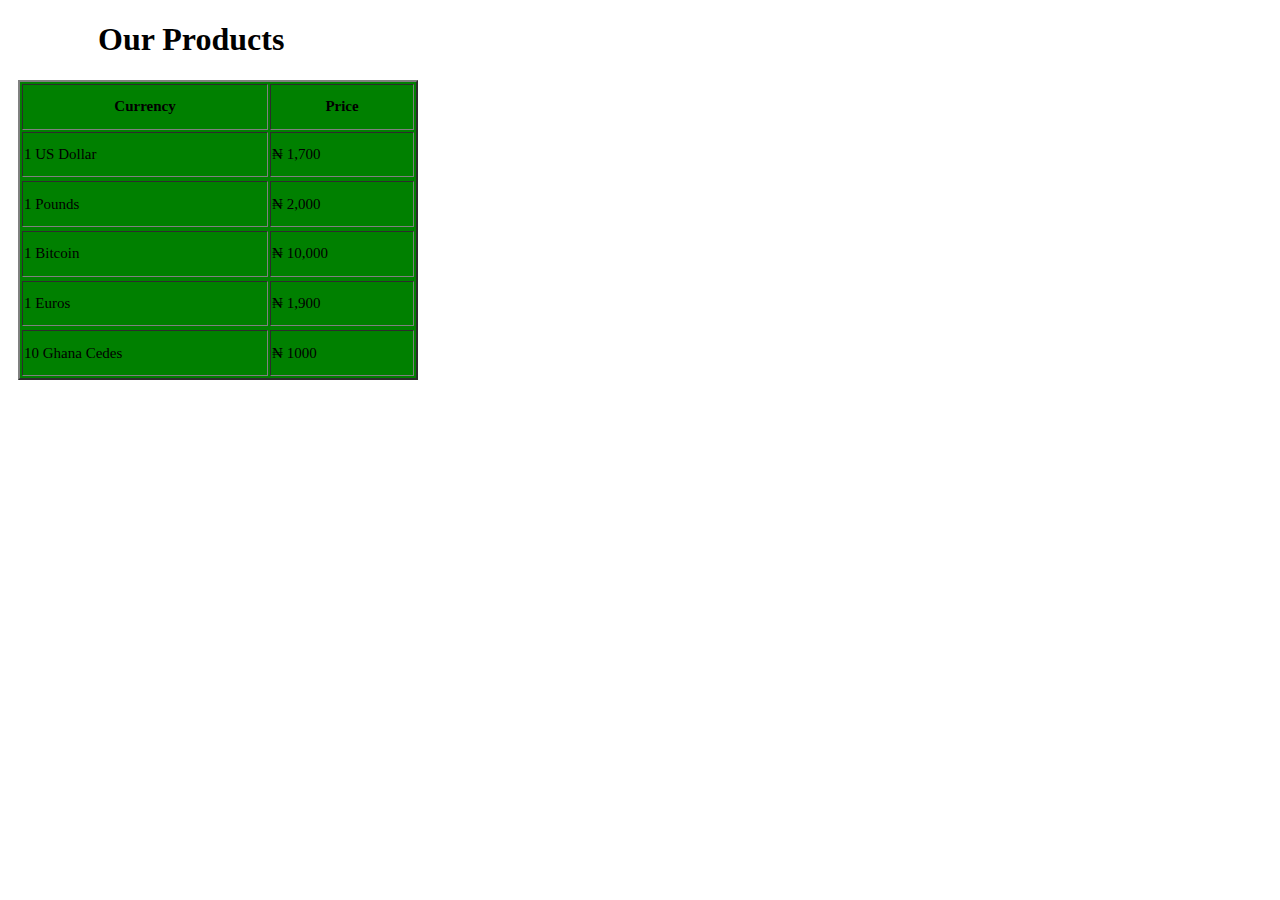
<file: rate.html>
<!DOCTYPE html>
<html lang="en">
<head>
    <meta charset="UTF-8">
    <meta http-equiv="X-UA-Compatible" content="IE=edge">
    <meta name="viewport" content="width=device-width, initial-scale=1.0">
    <title>Document</title>
    <style>
        h1{
            align-items: center;
            margin-left: 90px;

        }
        table{
            margin-left: 10px;
            font-size: 15px;
        }
    </style>
    </head>
    <body>



<h1>Our Products</h1>
    
    <table border="2px" width="400px" height="300px" style="background-color:green;">
    <tr>
        <th>Currency</th>
        <th>Price</th>
      </tr>
      <td>1 US Dollar</td>
      <td>&#8358 1,700</td>

      <tr>
        
      </tr>
      <td>1 Pounds</td>
      <td>&#8358 2,000</td>

      <tr>
       
      </tr>
      <td>1 Bitcoin</td>
      <td>&#8358 10,000</td>

      <tr>
        
      </tr>
      <td>1 Euros</td>
      <td>&#8358 1,900</td>

      <tr>
       
      </tr>
      <td>10 Ghana Cedes</td>
      <td>&#8358 1000</td>
</file>
